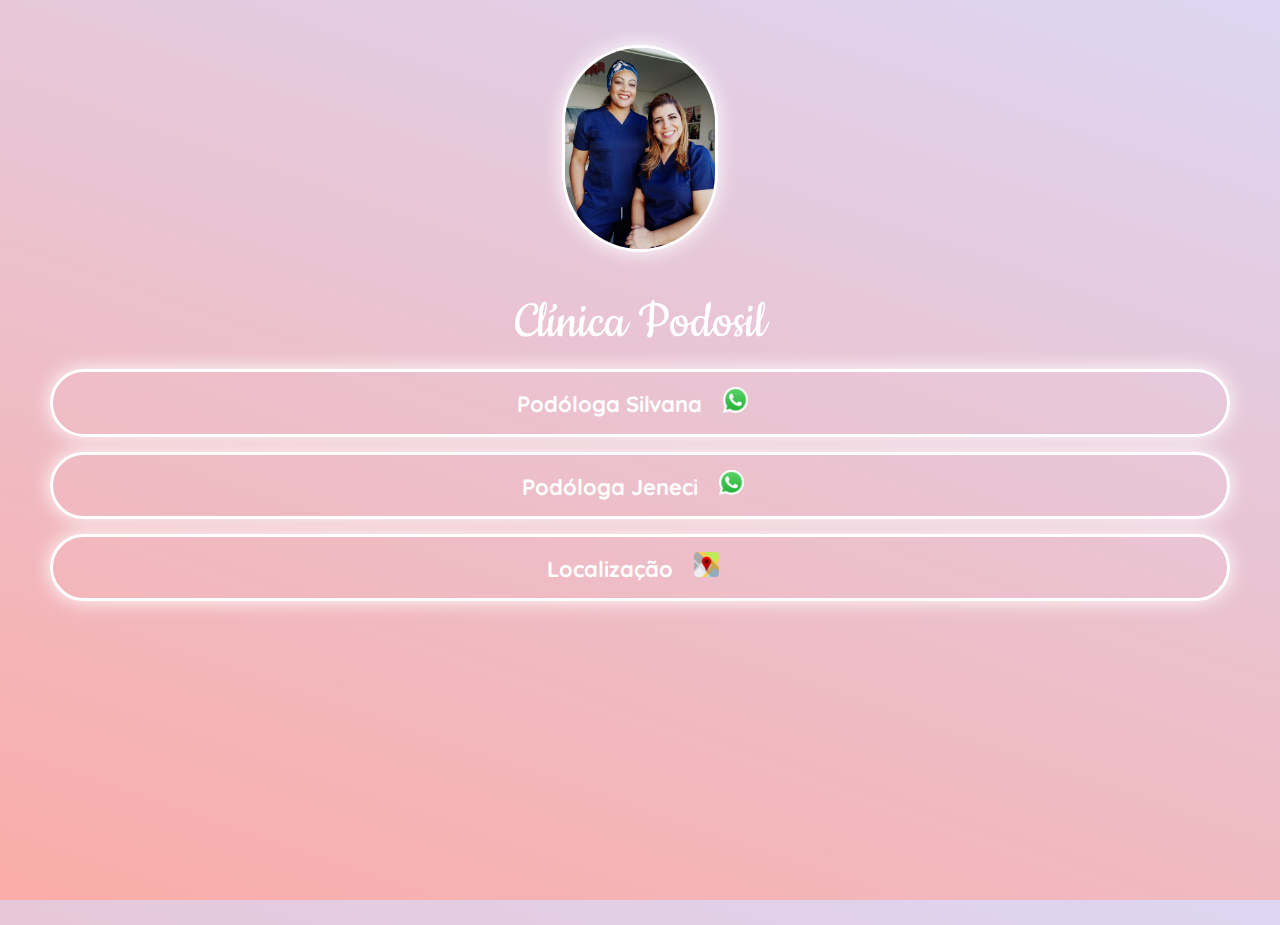
<file: linktree-podosil/linktree-podosil-main/linktree-silvanaflora/index.html>
<!DOCTYPE html>
<html lang="pt-br">
<head>
    <meta charset="UTF-8">
    <meta http-equiv="X-UA-Compatible" content="IE=edge">
    <meta name="viewport" content="width=device-width, initial-scale=1.0">
    <title>Clínica Podosil</title>

    <link href="https://fonts.googleapis.com/css2?family=Cookie&family=Quicksand:wght@300&display=swap" rel="stylesheet">
    <link rel="stylesheet" href="css/style.css">

</head>
<body>

    <div class="profile">
        <img src="img/WhatsApp Image 2022-04-21 at 20.10.46.jpeg" alt="Podosil" class="avatar">
        <h1>Clínica Podosil</h1>
    </div>

    <ul class="social">
        <li>
            <a href="https://wa.me/5511944593582">
                Podóloga Silvana
                <img src="img/whatsapp-logo-png.png" alt="Whatsapp">
            </a>
        </li>
        <li>
            <a href="https://wa.me/5511959991034">
                Podóloga Jeneci
                <img src="img/whatsapp-logo-png.png" alt="Whatsapp">
            </a>
        </li>
        <li>
            <a href="https://goo.gl/maps/nFNHaKHDzYWYhos88">
                Localização
                <img src="img/localização-logo-png-4.webp" alt="google maps">
            </a>
        </li>
    </ul>

    
</body>
</html>
</file>
<file: linktree-podosil/linktree-podosil-main/linktree-silvanaflora/css/style.css>
*{
    margin: 0%;
    padding: 0%;
}


html, body {
    height: 100%;
}

body {
    color:white;
    background-color: #FAACA8;
    background-image: linear-gradient(19deg, #FAACA8 0%, #DDD6F3 100%);
    background-size: cover;
    font-family: 'Quicksand', sans-serif;
}
.avatar {
    width: 150px;
    border-radius: 100px;
    border: 3px solid white;
    box-shadow: 0 0 20px white;
    margin: 20px 0;
}
h1 {
    font-family: 'Cookie', cursive;
    font-weight: 100;
    font-size: 57px;
    margin: 15px 0;
}

.profile {
    text-align: center;
    margin-top: 25px;
}

.social {
    list-style: none;
}

.social li a img {
    width: 25px;
    margin: 0 15px;
}

.social li {
    margin: 15px 50px;
}

.social li a {
    color: white;
    text-decoration: none;
    padding: 15px 20px;
    display: block;
    text-align: center;
    font-size: 22px;
    font-weight: bold;
    border: 3px solid white;
    border-radius: 50px;
    box-shadow: 0 0 20px white;
}
</file>
